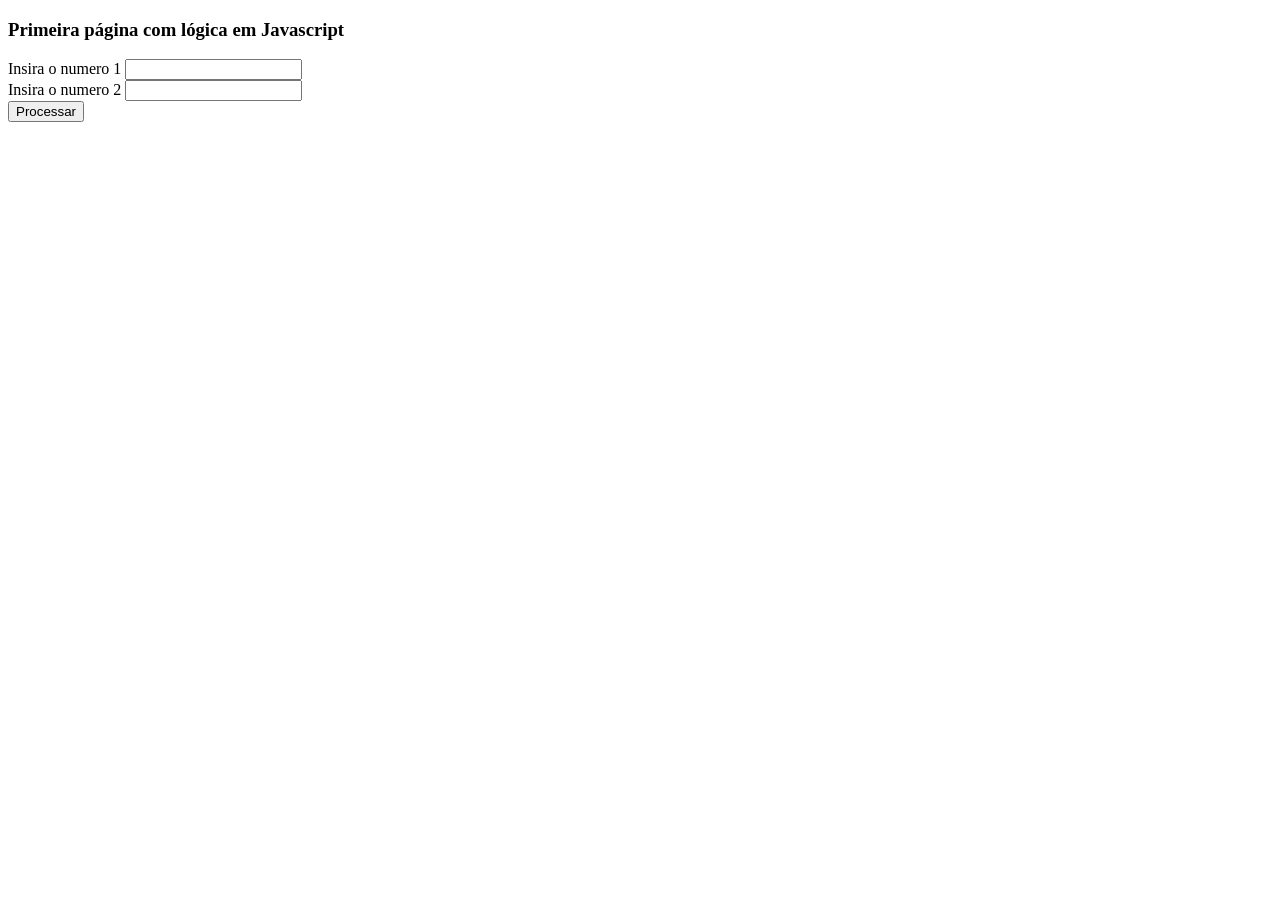
<file: maio/aula21-05/index.html>
<!DOCTYPE html>
<html lang="en">

<head>
    <meta charset="UTF-8">
    <meta http-equiv="X-UA-Compatible" content="IE=edge">
    <meta name="viewport" content="width=device-width, initial-scale=1.0">
    <title>Página em Javascript</title>

    <!-- Criando a nossa biblioteca em JS interna -->
    <script>
        // alert("Seja bem vindo a nossa super página");

        //criando uma variavél
        // nome=prompt("Seja bem vindo(a) meu novo aluno(a), qual é o seu nome?", "Digite o seu nome");
        /*var nome;

        nome=prompt("Seja bem vindo(a) meu novo aluno(a), qual é o seu nome?");

        if(nome=="Digite seu nome"){
            alert('meu querido você precisa digitar o nome')
        }else{
            alert('Olá ' + nome + ' muito legal ter você aqui');
        }*/

        /*
        // Explicação de Variaveis

        // trabalhando com a variavél global
        var nome, sobrenome

        nome = 'José';
        sobrenome = 'Silva'
        alert(nome + ' ' + sobrenome)

        // trabalhando com a variavél local (let)
    
        // trabalhando com a variavél tipo matriz ou array (const)
        */


        // Trabalhndo com operadores
        /*
                var valor1, valor2, resultado;
        
                
                valor1 = 10;
                valor2 = 20;
                resultado = valor1+valor2;
                alert(resultado);
                */

        // Criando uma funçao em Javascript
        function soma() {
            var valo1, valo2, resultado

            valo1 = calculo.num1.value;
            valo2 = calculo.num2.value;
            resultado = parseInt(valo1) * parseInt(valo2);   
            alert(resultado)
        }


    </script>
</head>

<body>
    <!-- inserindo um cabeçalho -->
    <h3>Primeira página com lógica em Javascript</h3>

    <!-- criando campos para inserir valores  -->

    <form action="" id="calculo">
        <label>Insira o numero 1</label>
        <input type="text" name="num1">
        <br>

        <label>Insira o numero 2</label>
        <input type="text" name="num2">
        <br>

        <!-- Criando um Botão -->
        <input type="button" onclick="soma()" value="Processar">
    </form>

</body>

</html>
</file>
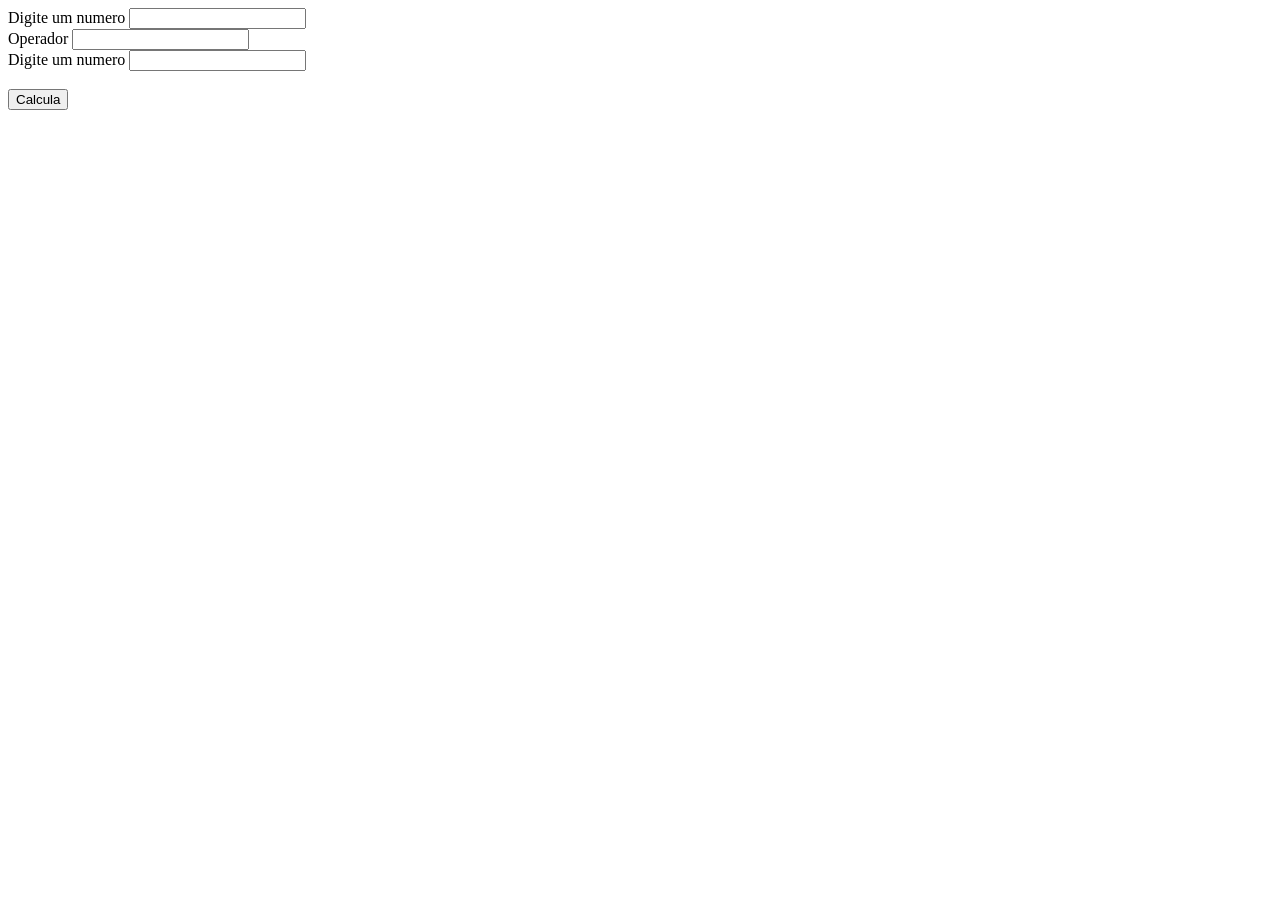
<file: maio/aula21-05/calc.html>
<!DOCTYPE html>
<html lang="pt-br">

<head>
    <meta charset="UTF-8">
    <meta http-equiv="X-UA-Compatible" content="IE=edge">
    <meta name="viewport" content="width=device-width, initial-scale=1.0">
    <title>Calculadora</title>
    <script>
        function calcula() {
            var calculo

            calculo = tela.operador.value;

            if (calculo == "+"){
                alert(parseInt(tela.num1.value) + parseInt(tela.num2.value));
            }if (calculo == "*"){
                alert(parseInt(tela.num1.value) * parseInt(tela.num2.value));
            }if(calculo == "-"){
                alert(parseInt(tela.num1.value) - parseInt(tela.num2.value));
            }else{
                alert(parseInt(tela.num1.value) / parseInt(tela.num2.value));
            }
        }
    </script>
</head>

<body>
    <!-- Calculadora -->

    <form  id="tela">
        <label >Digite um numero</label>
        <input type="text" name="num1">
        <br>

        <label>Operador</label>
        <input type="text" name="operador">
        <br>

        <label >Digite um numero</label>
        <input type="text" name="num2">
        <br>
        <br>

        <!-- Criando um Botão -->
        <input type="button" onclick="calcula()" value="Calcula">
    </form>

</body>

</html>
</file>
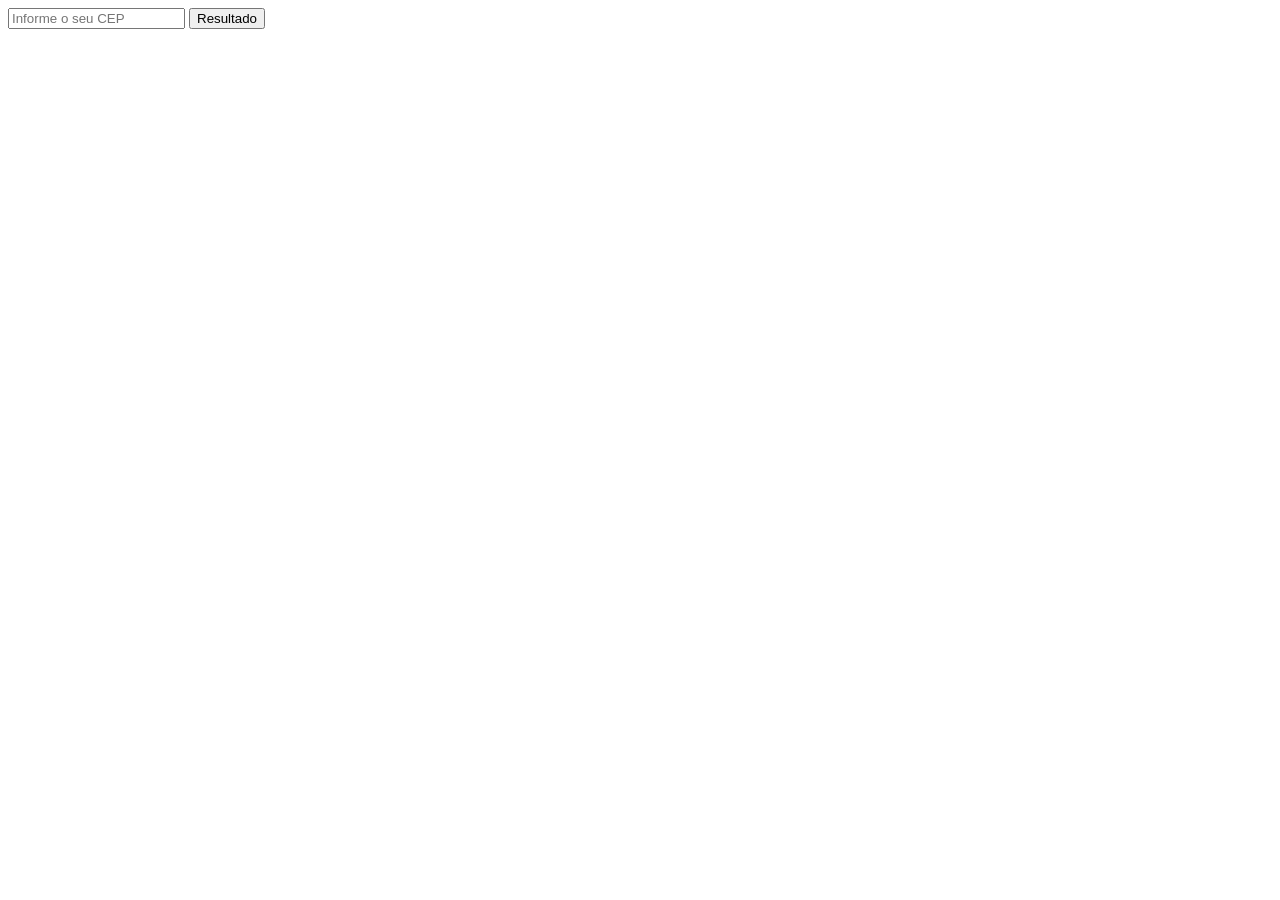
<file: junho/aula11-06/aprendizado/validador-cpf.html>
<!DOCTYPE html>
<html lang="en">

<head>
    <meta charset="UTF-8">
    <meta http-equiv="X-UA-Compatible" content="IE=edge">
    <meta name="viewport" content="width=device-width, initial-scale=1.0">
    <title>Validador</title>
    <script src="validador-cpf.js"></script>
</head>

<body>
    <form id="validador">
        <input type="text" name="strCPF" placeholder="Informe o seu CEP">
        <button onclick="resultado()">Resultado</button>
    </form>
</body>

</html>
</file>
